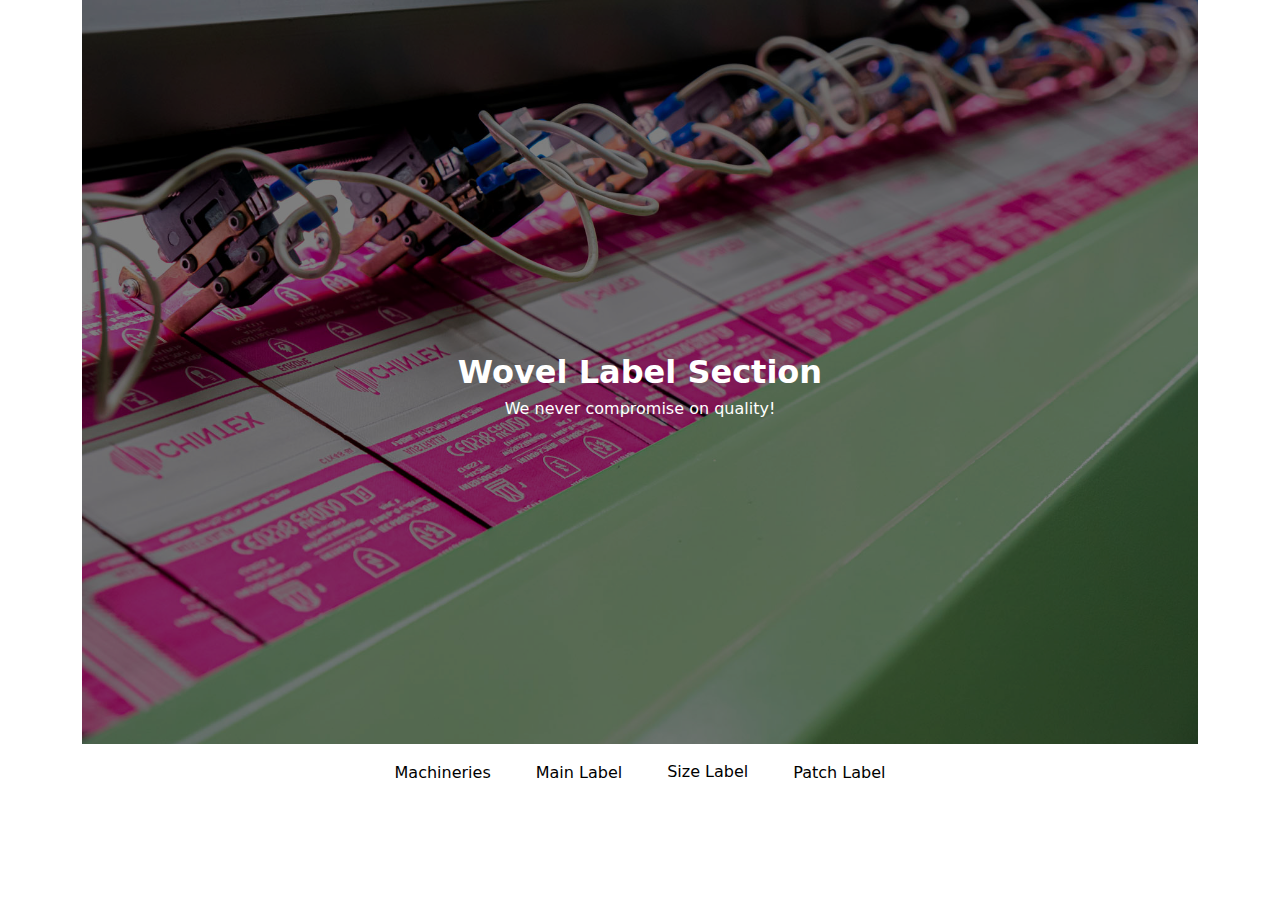
<file: index.html>
<!DOCTYPE html>
<html>

<head>
    <title>Wovel Label Section</title>
    <meta name="viewport" content="width=device-width, initial-scale=1.0">
    <link rel="stylesheet" href="wovel label section.css">
    <link rel="preconnect" href="https://fonts.googleapis.com">
    <link rel="preconnect" href="https://fonts.gstatic.com" crossorigin>
    <link href="https://fonts.googleapis.com/css2?family=Rajdhani:wght@700&display=swap" rel="stylesheet">
    <link rel="stylesheet" href="css/bootstrap.css">
    <script src="woven label section.js"></script>
</head>

<body>
    <div class="container">
        <div class="coverimage">
            <img src="cover.jpg" class="img-fluid" alt="...">
            <!-- <img src="cover.jpg" alt="" width="100%" height="500px"> -->
        </div>
        <div class="centered covername">
            Wovel Label Section
        </div>
        <div class="bottom_center">
            We never compromise on quality!
        </div>
    </div>
    <section>
        <div class="tab">
            <button class="tablinks" onclick="openCity(event,'Machine')">
                Machineries
            </button>
        </div>
        <div class="tab">
            <button class="tablinks" onclick="openCity(event,'Patch')">
                Main Label
            </button>
        </div>
        <div class="tab">
            <button class="tablinks" onclick="openCity(event,'Size')">
                Size Label
            </button>
        </div>
        <div class="tab">
            <button class="tablinks" onclick="openCity(event,'Main')">
                Patch Label
            </button>
        </div>
    </section>
    <!-- <div class="tab"> -->
        <!-- <a class="btn btn-primary tablinks" href="#" role="button" onclick="openCity(event,'London')">Link</a> -->
        <!-- <button class="btn btn-primary" type="submit">Button</button> -->
        <!-- <input class="btn btn-primary tablinks" type="button" value="Input">
        <input class="btn btn-primary tablinks" type="button" value="Submit">
        <input class="btn btn-primary tablinks" type="button" value="Reset"> -->
        <!-- <button class="tablinks" onclick="openCity(event,'London')">
            Machineries
        </button>
        <button class="tablinks" onclick="openCity(event,'London')">
            Patch Label
        </button>
        <button class="tablinks" onclick="openCity(event,'London')">
            Size Label
        </button>
        <button class="tablinks" onclick="openCity(event,'London')">
            Main Label
        </button>
    </div> -->
    <div id="Machine" class="tabcontent">
        <span class="machinename fadeIn">Woven Label Machine</span>
        <div id="carouselExampleControls" class="carousel slide" data-ride="carousel">
            <div class="carousel-inner">
                <div class="carousel-item active">
                    <img class="d-block w-100" src="cover.jpg" alt="First slide">
                </div>
                <div class="carousel-item">
                    <img class="d-block w-100" src="cover.jpg" alt="Second slide">
                </div>
                <div class="carousel-item">
                    <img class="d-block w-100" src="cover.jpg" alt="Third slide">
                </div>
            </div>
            <a class="carousel-control-prev" href="#carouselExampleControls" role="button" data-slide="prev">
                <span class="carousel-control-prev-icon" aria-hidden="true"></span>
                <span class="sr-only">Previous</span>
            </a>
            <a class="carousel-control-next" href="#carouselExampleControls" role="button" data-slide="next">
                <span class="carousel-control-next-icon" aria-hidden="true"></span>
                <span class="sr-only">Next</span>
            </a>
            <div>
                <span class="machinetitle">
                    Jacob Muller (Brand)
                </span>
            </div>
            <!-- <div>
                <span class="submachinetitle">Brand</span>
            </div> -->
        </div>
        <div class="container text-center">
            <div class="row">
              <div class="col">
                <h3>Switzerland</h3>
                <h5>Country Origin</h5>
              </div>
              <div class="col">
                <h3>MBJ6</h3>
                <h5>Model</h5>
              </div>
              <div class="col">
                <h3>4</h3>
                <h5>Machines</h5>
              </div>
              <div class="col-4">
                <h3>32MM ~ 240000 Pcs</h3>
                <h5>Per Day Production</h5>
              </div>
            </div>
          </div>
          <br>
          <span class="machinename fadeIn">Label Cutting Machine</span>
        <div id="carouselExampleControls" class="carousel slide" data-ride="carousel">
            <div class="carousel-inner">
                <div class="carousel-item active">
                    <img class="d-block w-100" src="cover.jpg" alt="First slide">
                </div>
                <div class="carousel-item">
                    <img class="d-block w-100" src="cover.jpg" alt="Second slide">
                </div>
                <div class="carousel-item">
                    <img class="d-block w-100" src="cover.jpg" alt="Third slide">
                </div>
            </div>
            <a class="carousel-control-prev" href="#carouselExampleControls" role="button" data-slide="prev">
                <span class="carousel-control-prev-icon" aria-hidden="true"></span>
                <span class="sr-only">Previous</span>
            </a>
            <a class="carousel-control-next" href="#carouselExampleControls" role="button" data-slide="next">
                <span class="carousel-control-next-icon" aria-hidden="true"></span>
                <span class="sr-only">Next</span>
            </a>
            <div>
                <span class="machinetitle">
                    32MM ~ 160000 Pcs
                </span>
            </div>
            <!-- <div>
                <span class="submachinetitle">Brand</span>
            </div> -->
        </div>
        <div class="container text-center">
            <div class="row">
              <div class="col-4">
                <h3>Auto Cut & Fold </h3>
                <h5>Machine Name</h5>
              </div>
              <div class="col">
                <h3>4</h3>
                <h5>Machines</h5>
              </div>
              <div class="col">
                <h3>Sunny SP 201</h3>
                <h5>Model</h5>
              </div>
              <div class="col">
                <h3>Taiwan</h3>
                <h5>Country Origin</h5>
              </div>
            </div>
          </div>
    </div>
    <div id="Patch" class="tabcontent">
        <div class="gallery">
            <a target="_blank" href="patch label/field.jpg">
              <img src="patch label/field.jpg" alt="Cinque Terre" width="600" height="400">
            </a>
            <div class="desc">Field & Forrest Outfitters</div>
          </div>
          
          <div class="gallery">
            <a target="_blank" href="patch label/pacific.jpg">
              <img src="patch label/pacific.jpg" alt="Forest" width="600" height="400">
            </a>
            <div class="desc">Pacific Republic Pull & Bear</div>
          </div>
          
          <div class="gallery">
            <a target="_blank" href="patch label/redoute.jpg">
              <img src="patch label/redoute.jpg" alt="Northern Lights" width="600" height="400">
            </a>
            <div class="desc">La Redoute Interieurs</div>
          </div>
          
          <div class="gallery">
            <a target="_blank" href="patch label/teddy.jpg">
              <img src="patch label/teddy.jpg" alt="Mountains" width="600" height="400">
            </a>
            <div class="desc">Teddy Smith</div>
          </div>
          <div class="gallery">
            <a target="_blank" href="patch label/tommy.jpg">
              <img src="patch label/tommy.jpg" alt="Mountains" width="600" height="400">
            </a>
            <div class="desc">Tommy Hilfiger</div>
          </div>
          <div class="gallery">
            <a target="_blank" href="patch label/turkey.jpg">
              <img src="patch label/turkey.jpg" alt="Mountains" width="600" height="400">
            </a>
            <div class="desc">Turkiye</div>
          </div>
          
    </div>
    <div id="Size" class="tabcontent">
        <div class="gallery">
            <a target="_blank" href="size label/banana republic.jpg">
              <img src="size label/banana republic.jpg" alt="Cinque Terre" width="600" height="400">
            </a>
            <div class="desc">Banana Republic</div>
          </div>
          
          <div class="gallery">
            <a target="_blank" href="size label/get away.jpg">
              <img src="size label/get away.jpg" alt="Forest" width="600" height="400">
            </a>
            <div class="desc">Get Away</div>
          </div>
          
          <div class="gallery">
            <a target="_blank" href="size label/mitre.jpg">
              <img src="size label/mitre.jpg" alt="Northern Lights" width="600" height="400">
            </a>
            <div class="desc">Mitre</div>
          </div>
    </div>
    <div id="Main" class="tabcontent">
        <div class="gallery">
            <a target="_blank" href="main label/beach bros.jpg">
              <img src="main label/beach bros.jpg" alt="Cinque Terre" width="600" height="400">
            </a>
            <div class="desc">Beach Bros</div>
          </div>
          
          <div class="gallery">
            <a target="_blank" href="main label/mountain.jpg">
              <img src="main label/mountain.jpg" alt="Forest" width="600" height="400">
            </a>
            <div class="desc">Get Away</div>
          </div>
          
          <div class="gallery">
            <a target="_blank" href="main label/cloth.jpg">
              <img src="main label/cloth.jpg" alt="Northern Lights" width="600" height="400">
            </a>
            <div class="desc">Mitre</div>
          </div>
          <div class="gallery">
            <a target="_blank" href="main label/outdoor.jpg">
              <img src="main label/outdoor.jpg" alt="Northern Lights" width="600" height="400">
            </a>
            <div class="desc">Mitre</div>
          </div>
    </div>
    <script src="https://code.jquery.com/jquery-3.2.1.slim.min.js"
        integrity="sha384-KJ3o2DKtIkvYIK3UENzmM7KCkRr/rE9/Qpg6aAZGJwFDMVNA/GpGFF93hXpG5KkN"
        crossorigin="anonymous"></script>
    <script src="https://cdn.jsdelivr.net/npm/popper.js@1.12.9/dist/umd/popper.min.js"
        integrity="sha384-ApNbgh9B+Y1QKtv3Rn7W3mgPxhU9K/ScQsAP7hUibX39j7fakFPskvXusvfa0b4Q"
        crossorigin="anonymous"></script>
    <script src="https://cdn.jsdelivr.net/npm/bootstrap@4.0.0/dist/js/bootstrap.min.js"
        integrity="sha384-JZR6Spejh4U02d8jOt6vLEHfe/JQGiRRSQQxSfFWpi1MquVdAyjUar5+76PVCmYl"
        crossorigin="anonymous"></script>
</body>

</html>
</file>
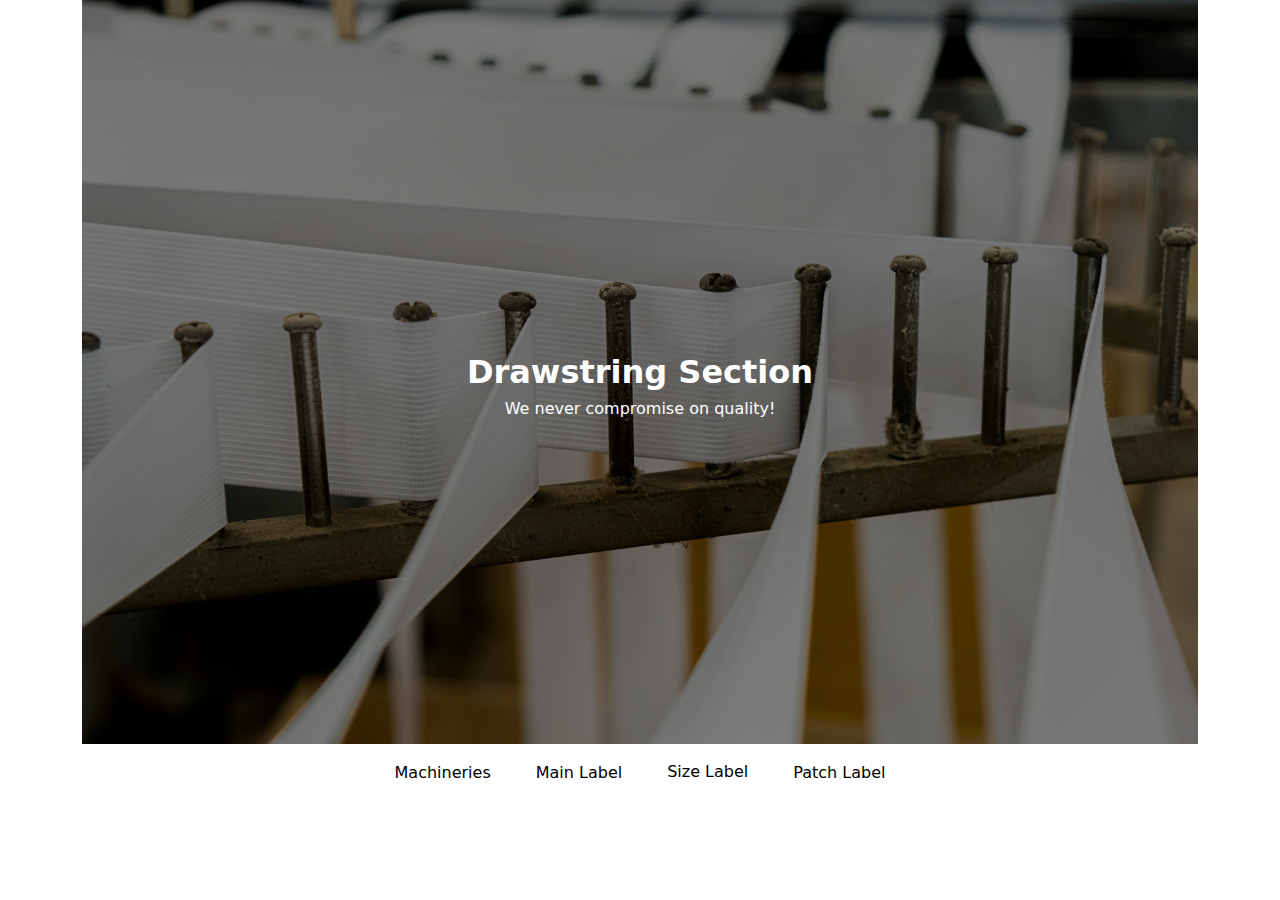
<file: drawing section.html>
<!DOCTYPE html>
<html>

<head>
    <title>Drawstring Section</title>
    <meta name="viewport" content="width=device-width, initial-scale=1.0">
    <link rel="stylesheet" href="wovel label section.css">
    <link rel="preconnect" href="https://fonts.googleapis.com">
    <link rel="preconnect" href="https://fonts.gstatic.com" crossorigin>
    <link href="https://fonts.googleapis.com/css2?family=Rajdhani:wght@700&display=swap" rel="stylesheet">
    <link rel="stylesheet" href="css/bootstrap.css">
    <script src="woven label section.js"></script>
</head>

<body>
    <div class="container">
        <div class="coverimage">
            <img src="cover1.jpg" class="img-fluid" alt="...">
            <!-- <img src="cover.jpg" alt="" width="100%" height="500px"> -->
        </div>
        <div class="centered covername">
            Drawstring Section
        </div>
        <div class="bottom_center">
            We never compromise on quality!
        </div>
    </div>
    <section>
        <div class="tab">
            <button class="tablinks" onclick="openCity(event,'Machine')">
                Machineries
            </button>
        </div>
        <div class="tab">
            <button class="tablinks" onclick="openCity(event,'Patch')">
                Main Label
            </button>
        </div>
        <div class="tab">
            <button class="tablinks" onclick="openCity(event,'Size')">
                Size Label
            </button>
        </div>
        <div class="tab">
            <button class="tablinks" onclick="openCity(event,'Main')">
                Patch Label
            </button>
        </div>
    </section>
    <!-- <div class="tab"> -->
        <!-- <a class="btn btn-primary tablinks" href="#" role="button" onclick="openCity(event,'London')">Link</a> -->
        <!-- <button class="btn btn-primary" type="submit">Button</button> -->
        <!-- <input class="btn btn-primary tablinks" type="button" value="Input">
        <input class="btn btn-primary tablinks" type="button" value="Submit">
        <input class="btn btn-primary tablinks" type="button" value="Reset"> -->
        <!-- <button class="tablinks" onclick="openCity(event,'London')">
            Machineries
        </button>
        <button class="tablinks" onclick="openCity(event,'London')">
            Patch Label
        </button>
        <button class="tablinks" onclick="openCity(event,'London')">
            Size Label
        </button>
        <button class="tablinks" onclick="openCity(event,'London')">
            Main Label
        </button>
    </div> -->
    <div id="Machine" class="tabcontent">
        <span class="machinename fadeIn">Round Drawstring</span>
        <div id="carouselExampleControls" class="carousel slide" data-ride="carousel">
            <div class="carousel-inner">
                <div class="carousel-item active">
                    <img class="d-block w-100" src="elastic/crochet1.jpg" alt="First slide">
                </div>
                <div class="carousel-item">
                    <img class="d-block w-100" src="elastic/crochet2.jpg" alt="Second slide">
                </div>
            </div>
            <a class="carousel-control-prev" href="#carouselExampleControls" role="button" data-slide="prev">
                <span class="carousel-control-prev-icon" aria-hidden="true"></span>
                <span class="sr-only">Previous</span>
            </a>
            <a class="carousel-control-next" href="#carouselExampleControls" role="button" data-slide="next">
                <span class="carousel-control-next-icon" aria-hidden="true"></span>
                <span class="sr-only">Next</span>
            </a>
            <div>
                <span class="machinetitle">
                    Branding Machine 16/4
                </span>
            </div>
            <!-- <div>
                <span class="submachinetitle">Brand</span>
            </div> -->
        </div>
        <div class="container text-center">
            <div class="row">
              <div class="col">
                <h3>China</h3>
                <h5>Country Origin</h5>
              </div>
              <div class="col">
                <h3>A90-16-4A</h3>
                <h5>Model</h5>
              </div>
              <div class="col">
                <h3>8</h3>
                <h5>Machines</h5>
              </div>
              <div class="col-4">
                <h3>5MM~65000 YDS</h3>
                <h5>Per Day Production</h5>
              </div>
            </div>
          </div>
          <br>
          <span class="machinename fadeIn">Elastic Drawcord</span>
        <div id="carouselExampleControls" class="carousel slide" data-ride="carousel">
            <div class="carousel-inner">
                <div class="carousel-item active">
                    <img class="d-block w-100" src="elastic/crochet1.jpg" alt="First slide">
                </div>
                <div class="carousel-item">
                    <img class="d-block w-100" src="elastic/crochet1.jpg" alt="Second slide">
                </div>
            </div>
            <a class="carousel-control-prev" href="#carouselExampleControls" role="button" data-slide="prev">
                <span class="carousel-control-prev-icon" aria-hidden="true"></span>
                <span class="sr-only">Previous</span>
            </a>
            <a class="carousel-control-next" href="#carouselExampleControls" role="button" data-slide="next">
                <span class="carousel-control-next-icon" aria-hidden="true"></span>
                <span class="sr-only">Next</span>
            </a>
            <div>
                <span class="machinetitle">
                    Branding Machine 16/4
                </span>
            </div>
            <!-- <div>
                <span class="submachinetitle">Brand</span>
            </div> -->
        </div>
        <div class="container text-center">
            <div class="row">
              <div class="col">
                <h3>China</h3>
                <h5>Country Origin</h5>
              </div>
              <div class="col">
                <h3>4</h3>
                <h5>Machines</h5>
              </div>
              <div class="col">
                <h3>A90-16-4A</h3>
                <h5>Model</h5>
              </div>
              <div class="col-4">
                <h3>5MM~20000 YDS</h3>
                <h5>Per Day Production</h5>
              </div>
            </div>
          </div>
          <br>
          <span class="machinename fadeIn">Flat Drawstring</span>
        <div id="carouselExampleControls" class="carousel slide" data-ride="carousel">
            <div class="carousel-inner">
                <div class="carousel-item active">
                    <img class="d-block w-100" src="elastic/crochet1.jpg" alt="First slide">
                </div>
                <div class="carousel-item">
                    <img class="d-block w-100" src="elastic/crochet2.jpg" alt="Second slide">
                </div>
            </div>
            <a class="carousel-control-prev" href="#carouselExampleControls" role="button" data-slide="prev">
                <span class="carousel-control-prev-icon" aria-hidden="true"></span>
                <span class="sr-only">Previous</span>
            </a>
            <a class="carousel-control-next" href="#carouselExampleControls" role="button" data-slide="next">
                <span class="carousel-control-next-icon" aria-hidden="true"></span>
                <span class="sr-only">Next</span>
            </a>
            <div>
                <span class="machinetitle">
                    Branding Machine 48/2
                </span>
            </div>
            <!-- <div>
                <span class="submachinetitle">Brand</span>
            </div> -->
        </div>
        <div class="container text-center">
            <div class="row">
              <div class="col">
                <h3>China</h3>
                <h5>Country Origin</h5>
              </div>
              <div class="col">
                <h3>A90-48-2</h3>
                <h5>Model</h5>
              </div>
              <div class="col">
                <h3>7</h3>
                <h5>Machines</h5>
              </div>
              <div class="col-4">
                <h3>5MM-20MM~42000YDS</h3>
                <h5>Per Day Production</h5>
              </div>
            </div>
          </div>
          <br>
          <span class="machinename fadeIn">Flat & Round Drawstring</span>
          <div id="carouselExampleControls" class="carousel slide" data-ride="carousel">
              <div class="carousel-inner">
                  <div class="carousel-item active">
                      <img class="d-block w-100" src="elastic/crochet1.jpg" alt="First slide">
                  </div>
                  <div class="carousel-item">
                      <img class="d-block w-100" src="elastic/crochet2.jpg" alt="Second slide">
                  </div>
              </div>
              <a class="carousel-control-prev" href="#carouselExampleControls" role="button" data-slide="prev">
                  <span class="carousel-control-prev-icon" aria-hidden="true"></span>
                  <span class="sr-only">Previous</span>
              </a>
              <a class="carousel-control-next" href="#carouselExampleControls" role="button" data-slide="next">
                  <span class="carousel-control-next-icon" aria-hidden="true"></span>
                  <span class="sr-only">Next</span>
              </a>
              <div>
                  <span class="machinetitle">
                      Branding Machine 32/2
                  </span>
              </div>
              <!-- <div>
                  <span class="submachinetitle">Brand</span>
              </div> -->
          </div>
          <div class="container text-center">
              <div class="row">
                <div class="col">
                  <h3>China</h3>
                  <h5>Country Origin</h5>
                </div>
                <div class="col">
                  <h3>A90-32-2</h3>
                  <h5>Model</h5>
                </div>
                <div class="col">
                  <h3>5</h3>
                  <h5>Machines</h5>
                </div>
                <div class="col-4">
                  <h3>3MM-15MM~30000YDS</h3>
                  <h5>Per Day Production</h5>
                </div>
              </div>
            </div>
            <br>
            <span class="machinename fadeIn">Three Twisted Drawstring</span>
            <div id="carouselExampleControls" class="carousel slide" data-ride="carousel">
                <div class="carousel-inner">
                    <div class="carousel-item active">
                        <img class="d-block w-100" src="elastic/crochet1.jpg" alt="First slide">
                    </div>
                    <div class="carousel-item">
                        <img class="d-block w-100" src="elastic/crochet2.jpg" alt="Second slide">
                    </div>
                </div>
                <a class="carousel-control-prev" href="#carouselExampleControls" role="button" data-slide="prev">
                    <span class="carousel-control-prev-icon" aria-hidden="true"></span>
                    <span class="sr-only">Previous</span>
                </a>
                <a class="carousel-control-next" href="#carouselExampleControls" role="button" data-slide="next">
                    <span class="carousel-control-next-icon" aria-hidden="true"></span>
                    <span class="sr-only">Next</span>
                </a>
                <div>
                    <span class="machinetitle">
                        Three Twisted Branding Machine
                    </span>
                </div>
                <!-- <div>
                    <span class="submachinetitle">Brand</span>
                </div> -->
            </div>
            <div class="container text-center">
                <div class="row">
                  <div class="col">
                    <h3>China</h3>
                    <h5>Country Origin</h5>
                  </div>
                  <div class="col">
                    <h3>A90-48-2</h3>
                    <h5>Model</h5>
                  </div>
                  <div class="col">
                    <h3>7</h3>
                    <h5>Machines</h5>
                  </div>
                  <div class="col-4">
                    <h3>5MM-20MM~42000YDS</h3>
                    <h5>Per Day Production</h5>
                  </div>
                </div>
              </div>
              <br>
              <span class="machinename fadeIn">Shoulder Tape & Elastic</span>
              <div id="carouselExampleControls" class="carousel slide" data-ride="carousel">
                  <div class="carousel-inner">
                      <div class="carousel-item active">
                          <img class="d-block w-100" src="elastic/crochet1.jpg" alt="First slide">
                      </div>
                      <div class="carousel-item">
                          <img class="d-block w-100" src="elastic/crochet2.jpg" alt="Second slide">
                      </div>
                  </div>
                  <a class="carousel-control-prev" href="#carouselExampleControls" role="button" data-slide="prev">
                      <span class="carousel-control-prev-icon" aria-hidden="true"></span>
                      <span class="sr-only">Previous</span>
                  </a>
                  <a class="carousel-control-next" href="#carouselExampleControls" role="button" data-slide="next">
                      <span class="carousel-control-next-icon" aria-hidden="true"></span>
                      <span class="sr-only">Next</span>
                  </a>
                  <div>
                      <span class="machinetitle">
                          Branding Machine 17/4
                      </span>
                  </div>
                  <!-- <div>
                      <span class="submachinetitle">Brand</span>
                  </div> -->
              </div>
              <div class="container text-center">
                  <div class="row">
                    <div class="col">
                      <h3>China</h3>
                      <h5>Country Origin</h5>
                    </div>
                    <div class="col">
                      <h3>A90-17-4</h3>
                      <h5>Model</h5>
                    </div>
                    <div class="col">
                      <h3>1</h3>
                      <h5>Machines</h5>
                    </div>
                    <div class="col-4">
                      <h3>3MM-20MM~15000YDS</h3>
                      <h5>Per Day Production</h5>
                    </div>
                  </div>
                </div>
                <br>
                <span class="machinename fadeIn">Plastic Tips</span>
                <div id="carouselExampleControls" class="carousel slide" data-ride="carousel">
                    <div class="carousel-inner">
                        <div class="carousel-item active">
                            <img class="d-block w-100" src="elastic/crochet1.jpg" alt="First slide">
                        </div>
                        <div class="carousel-item">
                            <img class="d-block w-100" src="elastic/crochet2.jpg" alt="Second slide">
                        </div>
                    </div>
                    <a class="carousel-control-prev" href="#carouselExampleControls" role="button" data-slide="prev">
                        <span class="carousel-control-prev-icon" aria-hidden="true"></span>
                        <span class="sr-only">Previous</span>
                    </a>
                    <a class="carousel-control-next" href="#carouselExampleControls" role="button" data-slide="next">
                        <span class="carousel-control-next-icon" aria-hidden="true"></span>
                        <span class="sr-only">Next</span>
                    </a>
                    <div>
                        <span class="machinetitle">
                            Plastic Tips
                        </span>
                    </div>
                    <!-- <div>
                        <span class="submachinetitle">Brand</span>
                    </div> -->
                </div>
                <div class="container text-center">
                    <div class="row">
                      <div class="col">
                        <h3>Taiwan</h3>
                        <h5>Country Origin</h5>
                      </div>
                      <div class="col">
                        <h3>Auto Tip</h3>
                        <h5>Model</h5>
                      </div>
                      <div class="col">
                        <h3>1</h3>
                        <h5>Machines</h5>
                      </div>
                      <div class="col-4">
                        <h3>1/2"-3/4"-30000Pcs</h3>
                        <h5>Per Day Production</h5>
                      </div>
                    </div>
                  </div>
                  <br>
                  <span class="machinename fadeIn">Plastic Tips</span>
                  <div id="carouselExampleControls" class="carousel slide" data-ride="carousel">
                      <div class="carousel-inner">
                          <div class="carousel-item active">
                              <img class="d-block w-100" src="elastic/crochet1.jpg" alt="First slide">
                          </div>
                          <div class="carousel-item">
                              <img class="d-block w-100" src="elastic/crochet2.jpg" alt="Second slide">
                          </div>
                      </div>
                      <a class="carousel-control-prev" href="#carouselExampleControls" role="button" data-slide="prev">
                          <span class="carousel-control-prev-icon" aria-hidden="true"></span>
                          <span class="sr-only">Previous</span>
                      </a>
                      <a class="carousel-control-next" href="#carouselExampleControls" role="button" data-slide="next">
                          <span class="carousel-control-next-icon" aria-hidden="true"></span>
                          <span class="sr-only">Next</span>
                      </a>
                      <div>
                          <span class="machinetitle">
                              Plastic Tips
                          </span>
                      </div>
                      <!-- <div>
                          <span class="submachinetitle">Brand</span>
                      </div> -->
                  </div>
                  <div class="container text-center">
                      <div class="row">
                        <div class="col">
                          <h3>Taiwan</h3>
                          <h5>Country Origin</h5>
                        </div>
                        <div class="col">
                          <h3>Semi Auto Tip</h3>
                          <h5>Model</h5>
                        </div>
                        <div class="col">
                          <h3>1</h3>
                          <h5>Machines</h5>
                        </div>
                        <div class="col-4">
                          <h3>1/2"-3/4"-20000Pcs</h3>
                          <h5>Per Day Production</h5>
                        </div>
                      </div>
                    </div>
                    <br>
                    <span class="machinename fadeIn">Metal Tips</span>
                    <div id="carouselExampleControls" class="carousel slide" data-ride="carousel">
                        <div class="carousel-inner">
                            <div class="carousel-item active">
                                <img class="d-block w-100" src="elastic/crochet1.jpg" alt="First slide">
                            </div>
                            <div class="carousel-item">
                                <img class="d-block w-100" src="elastic/crochet2.jpg" alt="Second slide">
                            </div>
                        </div>
                        <a class="carousel-control-prev" href="#carouselExampleControls" role="button" data-slide="prev">
                            <span class="carousel-control-prev-icon" aria-hidden="true"></span>
                            <span class="sr-only">Previous</span>
                        </a>
                        <a class="carousel-control-next" href="#carouselExampleControls" role="button" data-slide="next">
                            <span class="carousel-control-next-icon" aria-hidden="true"></span>
                            <span class="sr-only">Next</span>
                        </a>
                        <div>
                            <span class="machinetitle">
                                Auto Metal Tips Machine
                            </span>
                        </div>
                        <!-- <div>
                            <span class="submachinetitle">Brand</span>
                        </div> -->
                    </div>
                    <div class="container text-center">
                        <div class="row">
                          <div class="col">
                            <h3>China</h3>
                            <h5>Country Origin</h5>
                          </div>
                          <div class="col">
                            <h3>N/A</h3>
                            <h5>Model</h5>
                          </div>
                          <div class="col">
                            <h3>2</h3>
                            <h5>Machines</h5>
                          </div>
                          <div class="col-4">
                            <h3>1/2"-1"-15000Pcs</h3>
                            <h5>Per Day Production</h5>
                          </div>
                        </div>
                      </div>
                      <br>
                      <span class="machinename fadeIn">Yarn Tips</span>
                      <div id="carouselExampleControls" class="carousel slide" data-ride="carousel">
                          <div class="carousel-inner">
                              <div class="carousel-item active">
                                  <img class="d-block w-100" src="elastic/crochet1.jpg" alt="First slide">
                              </div>
                              <div class="carousel-item">
                                  <img class="d-block w-100" src="elastic/crochet2.jpg" alt="Second slide">
                              </div>
                          </div>
                          <a class="carousel-control-prev" href="#carouselExampleControls" role="button" data-slide="prev">
                              <span class="carousel-control-prev-icon" aria-hidden="true"></span>
                              <span class="sr-only">Previous</span>
                          </a>
                          <a class="carousel-control-next" href="#carouselExampleControls" role="button" data-slide="next">
                              <span class="carousel-control-next-icon" aria-hidden="true"></span>
                              <span class="sr-only">Next</span>
                          </a>
                          <div>
                              <span class="machinetitle">
                                  Yarn Tips Machine
                              </span>
                          </div>
                          <!-- <div>
                              <span class="submachinetitle">Brand</span>
                          </div> -->
                      </div>
                      <div class="container text-center">
                          <div class="row">
                            <div class="col">
                              <h3>China</h3>
                              <h5>Country Origin</h5>
                            </div>
                            <div class="col">
                              <h3>N/A</h3>
                              <h5>Model</h5>
                            </div>
                            <div class="col">
                              <h3>1</h3>
                              <h5>Machines</h5>
                            </div>
                            <div class="col-4">
                              <h3>3MM-40MM~4000Pcs</h3>
                              <h5>Per Day Production</h5>
                            </div>
                          </div>
                        </div>
                        <br>
    </div>
    <div id="Patch" class="tabcontent">
        <div class="gallery">
            <a target="_blank" href="patch label/field.jpg">
              <img src="patch label/field.jpg" alt="Cinque Terre" width="600" height="400">
            </a>
            <div class="desc">Field & Forrest Outfitters</div>
          </div>
          
          <div class="gallery">
            <a target="_blank" href="patch label/pacific.jpg">
              <img src="patch label/pacific.jpg" alt="Forest" width="600" height="400">
            </a>
            <div class="desc">Pacific Republic Pull & Bear</div>
          </div>
          
          <div class="gallery">
            <a target="_blank" href="patch label/redoute.jpg">
              <img src="patch label/redoute.jpg" alt="Northern Lights" width="600" height="400">
            </a>
            <div class="desc">La Redoute Interieurs</div>
          </div>
          
          <div class="gallery">
            <a target="_blank" href="patch label/teddy.jpg">
              <img src="patch label/teddy.jpg" alt="Mountains" width="600" height="400">
            </a>
            <div class="desc">Teddy Smith</div>
          </div>
          <div class="gallery">
            <a target="_blank" href="patch label/tommy.jpg">
              <img src="patch label/tommy.jpg" alt="Mountains" width="600" height="400">
            </a>
            <div class="desc">Tommy Hilfiger</div>
          </div>
          <div class="gallery">
            <a target="_blank" href="patch label/turkey.jpg">
              <img src="patch label/turkey.jpg" alt="Mountains" width="600" height="400">
            </a>
            <div class="desc">Turkiye</div>
          </div>
          
    </div>
    <div id="Size" class="tabcontent">
        <div class="gallery">
            <a target="_blank" href="size label/banana republic.jpg">
              <img src="size label/banana republic.jpg" alt="Cinque Terre" width="600" height="400">
            </a>
            <div class="desc">Banana Republic</div>
          </div>
          
          <div class="gallery">
            <a target="_blank" href="size label/get away.jpg">
              <img src="size label/get away.jpg" alt="Forest" width="600" height="400">
            </a>
            <div class="desc">Get Away</div>
          </div>
          
          <div class="gallery">
            <a target="_blank" href="size label/mitre.jpg">
              <img src="size label/mitre.jpg" alt="Northern Lights" width="600" height="400">
            </a>
            <div class="desc">Mitre</div>
          </div>
    </div>
    <div id="Main" class="tabcontent">
        <div class="gallery">
            <a target="_blank" href="main label/beach bros.jpg">
              <img src="main label/beach bros.jpg" alt="Cinque Terre" width="600" height="400">
            </a>
            <div class="desc">Beach Bros</div>
          </div>
          
          <div class="gallery">
            <a target="_blank" href="main label/mountain.jpg">
              <img src="main label/mountain.jpg" alt="Forest" width="600" height="400">
            </a>
            <div class="desc">Get Away</div>
          </div>
          
          <div class="gallery">
            <a target="_blank" href="main label/cloth.jpg">
              <img src="main label/cloth.jpg" alt="Northern Lights" width="600" height="400">
            </a>
            <div class="desc">Mitre</div>
          </div>
          <div class="gallery">
            <a target="_blank" href="main label/outdoor.jpg">
              <img src="main label/outdoor.jpg" alt="Northern Lights" width="600" height="400">
            </a>
            <div class="desc">Mitre</div>
          </div>
    </div>
    <script src="https://code.jquery.com/jquery-3.2.1.slim.min.js"
        integrity="sha384-KJ3o2DKtIkvYIK3UENzmM7KCkRr/rE9/Qpg6aAZGJwFDMVNA/GpGFF93hXpG5KkN"
        crossorigin="anonymous"></script>
    <script src="https://cdn.jsdelivr.net/npm/popper.js@1.12.9/dist/umd/popper.min.js"
        integrity="sha384-ApNbgh9B+Y1QKtv3Rn7W3mgPxhU9K/ScQsAP7hUibX39j7fakFPskvXusvfa0b4Q"
        crossorigin="anonymous"></script>
    <script src="https://cdn.jsdelivr.net/npm/bootstrap@4.0.0/dist/js/bootstrap.min.js"
        integrity="sha384-JZR6Spejh4U02d8jOt6vLEHfe/JQGiRRSQQxSfFWpi1MquVdAyjUar5+76PVCmYl"
        crossorigin="anonymous"></script>
</body>

</html>
</file>
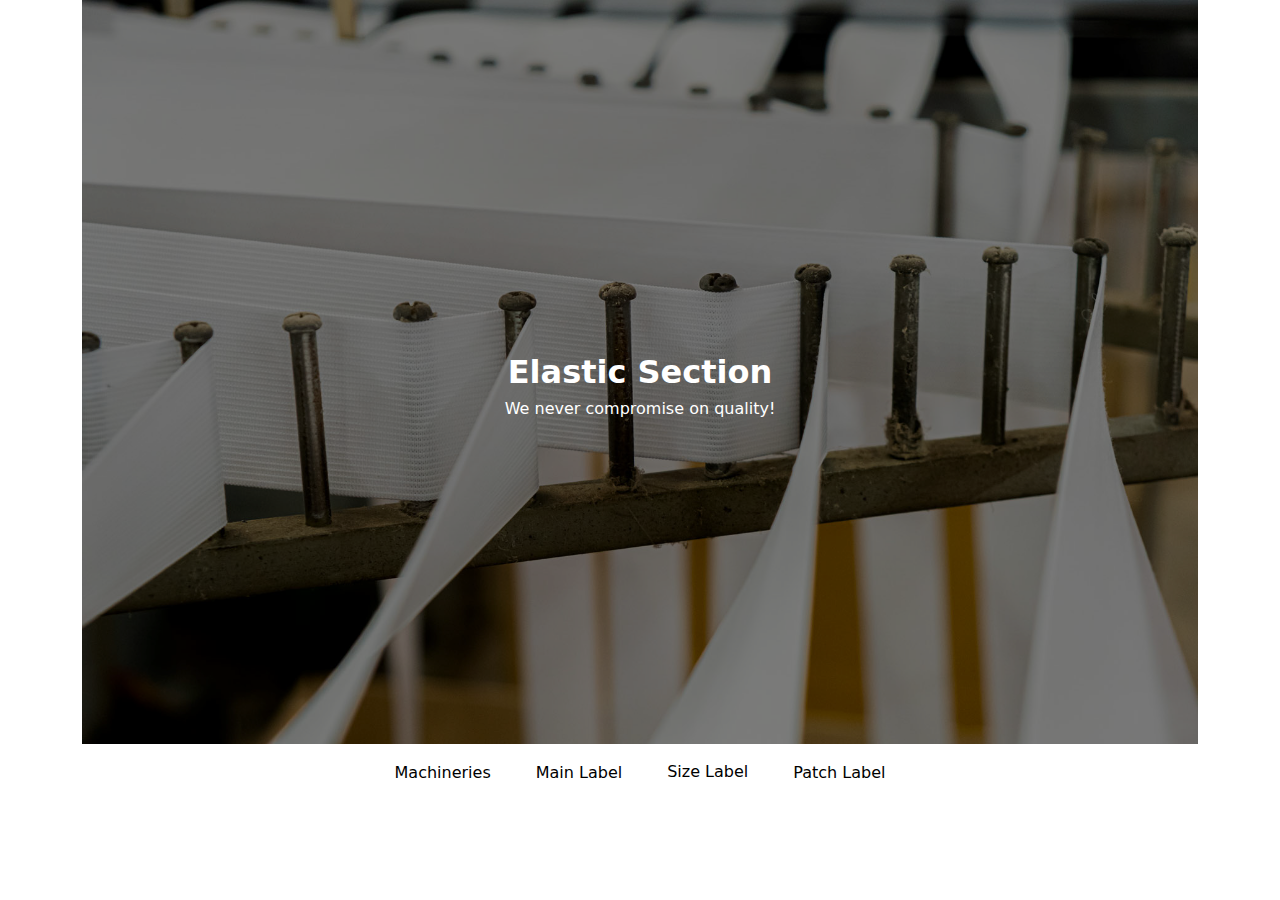
<file: elastic section.html>
<!DOCTYPE html>
<html>

<head>
    <title>Elastic Section</title>
    <meta name="viewport" content="width=device-width, initial-scale=1.0">
    <link rel="stylesheet" href="wovel label section.css">
    <link rel="preconnect" href="https://fonts.googleapis.com">
    <link rel="preconnect" href="https://fonts.gstatic.com" crossorigin>
    <link href="https://fonts.googleapis.com/css2?family=Rajdhani:wght@700&display=swap" rel="stylesheet">
    <link rel="stylesheet" href="css/bootstrap.css">
    <script src="woven label section.js"></script>
</head>

<body>
    <div class="container">
        <div class="coverimage">
            <img src="cover1.jpg" class="img-fluid" alt="...">
            <!-- <img src="cover.jpg" alt="" width="100%" height="500px"> -->
        </div>
        <div class="centered covername">
            Elastic Section
        </div>
        <div class="bottom_center">
            We never compromise on quality!
        </div>
    </div>
    <section>
        <div class="tab">
            <button class="tablinks" onclick="openCity(event,'Machine')">
                Machineries
            </button>
        </div>
        <div class="tab">
            <button class="tablinks" onclick="openCity(event,'Patch')">
                Main Label
            </button>
        </div>
        <div class="tab">
            <button class="tablinks" onclick="openCity(event,'Size')">
                Size Label
            </button>
        </div>
        <div class="tab">
            <button class="tablinks" onclick="openCity(event,'Main')">
                Patch Label
            </button>
        </div>
    </section>
    <!-- <div class="tab"> -->
        <!-- <a class="btn btn-primary tablinks" href="#" role="button" onclick="openCity(event,'London')">Link</a> -->
        <!-- <button class="btn btn-primary" type="submit">Button</button> -->
        <!-- <input class="btn btn-primary tablinks" type="button" value="Input">
        <input class="btn btn-primary tablinks" type="button" value="Submit">
        <input class="btn btn-primary tablinks" type="button" value="Reset"> -->
        <!-- <button class="tablinks" onclick="openCity(event,'London')">
            Machineries
        </button>
        <button class="tablinks" onclick="openCity(event,'London')">
            Patch Label
        </button>
        <button class="tablinks" onclick="openCity(event,'London')">
            Size Label
        </button>
        <button class="tablinks" onclick="openCity(event,'London')">
            Main Label
        </button>
    </div> -->
    <div id="Machine" class="tabcontent">
        <span class="machinename fadeIn">Elastic Machine</span>
        <div id="carouselExampleControls" class="carousel slide" data-ride="carousel">
            <div class="carousel-inner">
                <div class="carousel-item active">
                    <img class="d-block w-100" src="elastic/crochet1.jpg" alt="First slide">
                </div>
                <div class="carousel-item">
                    <img class="d-block w-100" src="elastic/crochet2.jpg" alt="Second slide">
                </div>
            </div>
            <a class="carousel-control-prev" href="#carouselExampleControls" role="button" data-slide="prev">
                <span class="carousel-control-prev-icon" aria-hidden="true"></span>
                <span class="sr-only">Previous</span>
            </a>
            <a class="carousel-control-next" href="#carouselExampleControls" role="button" data-slide="next">
                <span class="carousel-control-next-icon" aria-hidden="true"></span>
                <span class="sr-only">Next</span>
            </a>
            <div>
                <span class="machinetitle">
                    Crochet
                </span>
            </div>
            <!-- <div>
                <span class="submachinetitle">Brand</span>
            </div> -->
        </div>
        <div class="container text-center">
            <div class="row">
              <div class="col">
                <h3>Taiwan</h3>
                <h5>Country Origin</h5>
              </div>
              <div class="col">
                <h3>TCH/LB-5000</h3>
                <h5>Model</h5>
              </div>
              <div class="col">
                <h3>8</h3>
                <h5>Machines</h5>
              </div>
              <div class="col-4">
                <h3>1"=128,160=yds</h3>
                <h5>Per Day Production</h5>
              </div>
            </div>
          </div>
          <br>
          <span class="machinename fadeIn">Elastic Machine</span>
        <div id="carouselExampleControls" class="carousel slide" data-ride="carousel">
            <div class="carousel-inner">
                <div class="carousel-item active">
                    <img class="d-block w-100" src="elastic/crochet1.jpg" alt="First slide">
                </div>
                <div class="carousel-item">
                    <img class="d-block w-100" src="elastic/crochet1.jpg" alt="Second slide">
                </div>
            </div>
            <a class="carousel-control-prev" href="#carouselExampleControls" role="button" data-slide="prev">
                <span class="carousel-control-prev-icon" aria-hidden="true"></span>
                <span class="sr-only">Previous</span>
            </a>
            <a class="carousel-control-next" href="#carouselExampleControls" role="button" data-slide="next">
                <span class="carousel-control-next-icon" aria-hidden="true"></span>
                <span class="sr-only">Next</span>
            </a>
            <div>
                <span class="machinetitle">
                    Crochet
                </span>
            </div>
            <!-- <div>
                <span class="submachinetitle">Brand</span>
            </div> -->
        </div>
        <div class="container text-center">
            <div class="row">
              <div class="col">
                <h3>Taiwan</h3>
                <h5>Country Origin</h5>
              </div>
              <div class="col">
                <h3>8</h3>
                <h5>Machines</h5>
              </div>
              <div class="col">
                <h3>TCH/LB-5000</h3>
                <h5>Model</h5>
              </div>
              <div class="col-4">
                <h3>1"=128,160=yds</h3>
                <h5>Per Day Production</h5>
              </div>
            </div>
          </div>
    </div>
    <div id="Patch" class="tabcontent">
        <div class="gallery">
            <a target="_blank" href="patch label/field.jpg">
              <img src="patch label/field.jpg" alt="Cinque Terre" width="600" height="400">
            </a>
            <div class="desc">Field & Forrest Outfitters</div>
          </div>
          
          <div class="gallery">
            <a target="_blank" href="patch label/pacific.jpg">
              <img src="patch label/pacific.jpg" alt="Forest" width="600" height="400">
            </a>
            <div class="desc">Pacific Republic Pull & Bear</div>
          </div>
          
          <div class="gallery">
            <a target="_blank" href="patch label/redoute.jpg">
              <img src="patch label/redoute.jpg" alt="Northern Lights" width="600" height="400">
            </a>
            <div class="desc">La Redoute Interieurs</div>
          </div>
          
          <div class="gallery">
            <a target="_blank" href="patch label/teddy.jpg">
              <img src="patch label/teddy.jpg" alt="Mountains" width="600" height="400">
            </a>
            <div class="desc">Teddy Smith</div>
          </div>
          <div class="gallery">
            <a target="_blank" href="patch label/tommy.jpg">
              <img src="patch label/tommy.jpg" alt="Mountains" width="600" height="400">
            </a>
            <div class="desc">Tommy Hilfiger</div>
          </div>
          <div class="gallery">
            <a target="_blank" href="patch label/turkey.jpg">
              <img src="patch label/turkey.jpg" alt="Mountains" width="600" height="400">
            </a>
            <div class="desc">Turkiye</div>
          </div>
          
    </div>
    <div id="Size" class="tabcontent">
        <div class="gallery">
            <a target="_blank" href="size label/banana republic.jpg">
              <img src="size label/banana republic.jpg" alt="Cinque Terre" width="600" height="400">
            </a>
            <div class="desc">Banana Republic</div>
          </div>
          
          <div class="gallery">
            <a target="_blank" href="size label/get away.jpg">
              <img src="size label/get away.jpg" alt="Forest" width="600" height="400">
            </a>
            <div class="desc">Get Away</div>
          </div>
          
          <div class="gallery">
            <a target="_blank" href="size label/mitre.jpg">
              <img src="size label/mitre.jpg" alt="Northern Lights" width="600" height="400">
            </a>
            <div class="desc">Mitre</div>
          </div>
    </div>
    <div id="Main" class="tabcontent">
        <div class="gallery">
            <a target="_blank" href="main label/beach bros.jpg">
              <img src="main label/beach bros.jpg" alt="Cinque Terre" width="600" height="400">
            </a>
            <div class="desc">Beach Bros</div>
          </div>
          
          <div class="gallery">
            <a target="_blank" href="main label/mountain.jpg">
              <img src="main label/mountain.jpg" alt="Forest" width="600" height="400">
            </a>
            <div class="desc">Get Away</div>
          </div>
          
          <div class="gallery">
            <a target="_blank" href="main label/cloth.jpg">
              <img src="main label/cloth.jpg" alt="Northern Lights" width="600" height="400">
            </a>
            <div class="desc">Mitre</div>
          </div>
          <div class="gallery">
            <a target="_blank" href="main label/outdoor.jpg">
              <img src="main label/outdoor.jpg" alt="Northern Lights" width="600" height="400">
            </a>
            <div class="desc">Mitre</div>
          </div>
    </div>
    <script src="https://code.jquery.com/jquery-3.2.1.slim.min.js"
        integrity="sha384-KJ3o2DKtIkvYIK3UENzmM7KCkRr/rE9/Qpg6aAZGJwFDMVNA/GpGFF93hXpG5KkN"
        crossorigin="anonymous"></script>
    <script src="https://cdn.jsdelivr.net/npm/popper.js@1.12.9/dist/umd/popper.min.js"
        integrity="sha384-ApNbgh9B+Y1QKtv3Rn7W3mgPxhU9K/ScQsAP7hUibX39j7fakFPskvXusvfa0b4Q"
        crossorigin="anonymous"></script>
    <script src="https://cdn.jsdelivr.net/npm/bootstrap@4.0.0/dist/js/bootstrap.min.js"
        integrity="sha384-JZR6Spejh4U02d8jOt6vLEHfe/JQGiRRSQQxSfFWpi1MquVdAyjUar5+76PVCmYl"
        crossorigin="anonymous"></script>
</body>

</html>
</file>
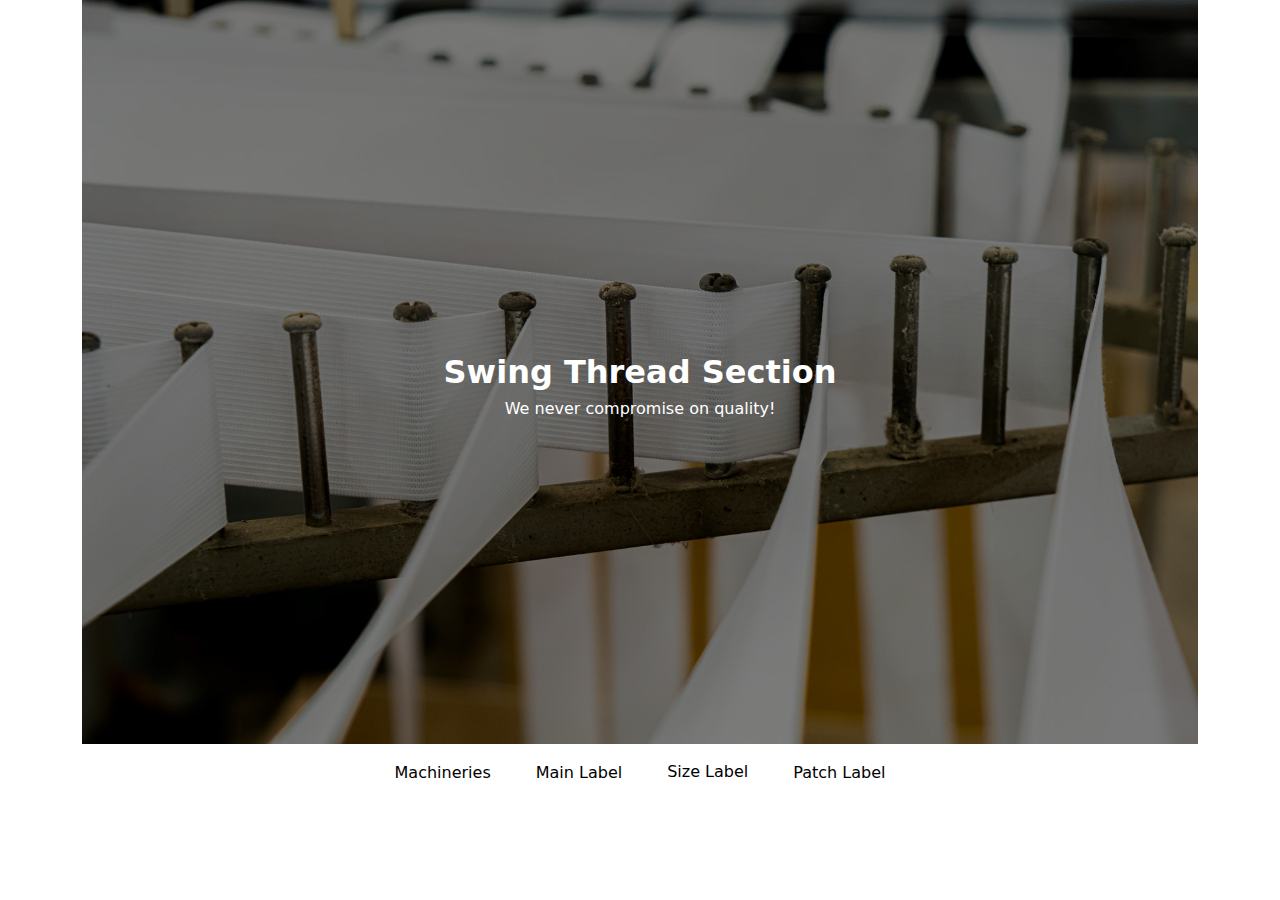
<file: swing thread.html>
<!DOCTYPE html>
<html>

<head>
    <title>Swing Thread Section</title>
    <meta name="viewport" content="width=device-width, initial-scale=1.0">
    <link rel="stylesheet" href="wovel label section.css">
    <link rel="preconnect" href="https://fonts.googleapis.com">
    <link rel="preconnect" href="https://fonts.gstatic.com" crossorigin>
    <link href="https://fonts.googleapis.com/css2?family=Rajdhani:wght@700&display=swap" rel="stylesheet">
    <link rel="stylesheet" href="css/bootstrap.css">
    <script src="woven label section.js"></script>
</head>

<body>
    <div class="container">
        <div class="coverimage">
            <img src="cover1.jpg" class="img-fluid" alt="...">
            <!-- <img src="cover.jpg" alt="" width="100%" height="500px"> -->
        </div>
        <div class="centered covername">
            Swing Thread Section
        </div>
        <div class="bottom_center">
            We never compromise on quality!
        </div>
    </div>
    <section>
        <div class="tab">
            <button class="tablinks" onclick="openCity(event,'Machine')">
                Machineries
            </button>
        </div>
        <div class="tab">
            <button class="tablinks" onclick="openCity(event,'Patch')">
                Main Label
            </button>
        </div>
        <div class="tab">
            <button class="tablinks" onclick="openCity(event,'Size')">
                Size Label
            </button>
        </div>
        <div class="tab">
            <button class="tablinks" onclick="openCity(event,'Main')">
                Patch Label
            </button>
        </div>
    </section>
    <!-- <div class="tab"> -->
        <!-- <a class="btn btn-primary tablinks" href="#" role="button" onclick="openCity(event,'London')">Link</a> -->
        <!-- <button class="btn btn-primary" type="submit">Button</button> -->
        <!-- <input class="btn btn-primary tablinks" type="button" value="Input">
        <input class="btn btn-primary tablinks" type="button" value="Submit">
        <input class="btn btn-primary tablinks" type="button" value="Reset"> -->
        <!-- <button class="tablinks" onclick="openCity(event,'London')">
            Machineries
        </button>
        <button class="tablinks" onclick="openCity(event,'London')">
            Patch Label
        </button>
        <button class="tablinks" onclick="openCity(event,'London')">
            Size Label
        </button>
        <button class="tablinks" onclick="openCity(event,'London')">
            Main Label
        </button>
    </div> -->
    <div id="Machine" class="tabcontent">
        <span class="machinename fadeIn">Elastic</span>
        <div id="carouselExampleControls" class="carousel slide" data-ride="carousel">
            <div class="carousel-inner">
                <div class="carousel-item active">
                    <img class="d-block w-100" src="elastic/crochet1.jpg" alt="First slide">
                </div>
                <div class="carousel-item">
                    <img class="d-block w-100" src="elastic/crochet2.jpg" alt="Second slide">
                </div>
            </div>
            <a class="carousel-control-prev" href="#carouselExampleControls" role="button" data-slide="prev">
                <span class="carousel-control-prev-icon" aria-hidden="true"></span>
                <span class="sr-only">Previous</span>
            </a>
            <a class="carousel-control-next" href="#carouselExampleControls" role="button" data-slide="next">
                <span class="carousel-control-next-icon" aria-hidden="true"></span>
                <span class="sr-only">Next</span>
            </a>
            <div>
                <span class="machinetitle">
                    Winding Machine
                </span>
            </div>
            <!-- <div>
                <span class="submachinetitle">Brand</span>
            </div> -->
        </div>
        <div class="container text-center">
            <div class="row">
              <div class="col">
                <h3>China</h3>
                <h5>Country Origin</h5>
              </div>
              <div class="col">
                <h3>TF A</h3>
                <h5>Model</h5>
              </div>
              <div class="col">
                <h3>28</h3>
                <h5>Machines</h5>
              </div>
              <div class="col-4">
                <h3>15000 Cones</h3>
                <h5>Per Day Production</h5>
              </div>
            </div>
          </div>
          <br>
    </div>
    <div id="Patch" class="tabcontent">
        <div class="gallery">
            <a target="_blank" href="patch label/field.jpg">
              <img src="patch label/field.jpg" alt="Cinque Terre" width="600" height="400">
            </a>
            <div class="desc">Field & Forrest Outfitters</div>
          </div>
          
          <div class="gallery">
            <a target="_blank" href="patch label/pacific.jpg">
              <img src="patch label/pacific.jpg" alt="Forest" width="600" height="400">
            </a>
            <div class="desc">Pacific Republic Pull & Bear</div>
          </div>
          
          <div class="gallery">
            <a target="_blank" href="patch label/redoute.jpg">
              <img src="patch label/redoute.jpg" alt="Northern Lights" width="600" height="400">
            </a>
            <div class="desc">La Redoute Interieurs</div>
          </div>
          
          <div class="gallery">
            <a target="_blank" href="patch label/teddy.jpg">
              <img src="patch label/teddy.jpg" alt="Mountains" width="600" height="400">
            </a>
            <div class="desc">Teddy Smith</div>
          </div>
          <div class="gallery">
            <a target="_blank" href="patch label/tommy.jpg">
              <img src="patch label/tommy.jpg" alt="Mountains" width="600" height="400">
            </a>
            <div class="desc">Tommy Hilfiger</div>
          </div>
          <div class="gallery">
            <a target="_blank" href="patch label/turkey.jpg">
              <img src="patch label/turkey.jpg" alt="Mountains" width="600" height="400">
            </a>
            <div class="desc">Turkiye</div>
          </div>
          
    </div>
    <div id="Size" class="tabcontent">
        <div class="gallery">
            <a target="_blank" href="size label/banana republic.jpg">
              <img src="size label/banana republic.jpg" alt="Cinque Terre" width="600" height="400">
            </a>
            <div class="desc">Banana Republic</div>
          </div>
          
          <div class="gallery">
            <a target="_blank" href="size label/get away.jpg">
              <img src="size label/get away.jpg" alt="Forest" width="600" height="400">
            </a>
            <div class="desc">Get Away</div>
          </div>
          
          <div class="gallery">
            <a target="_blank" href="size label/mitre.jpg">
              <img src="size label/mitre.jpg" alt="Northern Lights" width="600" height="400">
            </a>
            <div class="desc">Mitre</div>
          </div>
    </div>
    <div id="Main" class="tabcontent">
        <div class="gallery">
            <a target="_blank" href="main label/beach bros.jpg">
              <img src="main label/beach bros.jpg" alt="Cinque Terre" width="600" height="400">
            </a>
            <div class="desc">Beach Bros</div>
          </div>
          
          <div class="gallery">
            <a target="_blank" href="main label/mountain.jpg">
              <img src="main label/mountain.jpg" alt="Forest" width="600" height="400">
            </a>
            <div class="desc">Get Away</div>
          </div>
          
          <div class="gallery">
            <a target="_blank" href="main label/cloth.jpg">
              <img src="main label/cloth.jpg" alt="Northern Lights" width="600" height="400">
            </a>
            <div class="desc">Mitre</div>
          </div>
          <div class="gallery">
            <a target="_blank" href="main label/outdoor.jpg">
              <img src="main label/outdoor.jpg" alt="Northern Lights" width="600" height="400">
            </a>
            <div class="desc">Mitre</div>
          </div>
    </div>
    <script src="https://code.jquery.com/jquery-3.2.1.slim.min.js"
        integrity="sha384-KJ3o2DKtIkvYIK3UENzmM7KCkRr/rE9/Qpg6aAZGJwFDMVNA/GpGFF93hXpG5KkN"
        crossorigin="anonymous"></script>
    <script src="https://cdn.jsdelivr.net/npm/popper.js@1.12.9/dist/umd/popper.min.js"
        integrity="sha384-ApNbgh9B+Y1QKtv3Rn7W3mgPxhU9K/ScQsAP7hUibX39j7fakFPskvXusvfa0b4Q"
        crossorigin="anonymous"></script>
    <script src="https://cdn.jsdelivr.net/npm/bootstrap@4.0.0/dist/js/bootstrap.min.js"
        integrity="sha384-JZR6Spejh4U02d8jOt6vLEHfe/JQGiRRSQQxSfFWpi1MquVdAyjUar5+76PVCmYl"
        crossorigin="anonymous"></script>
</body>

</html>
</file>
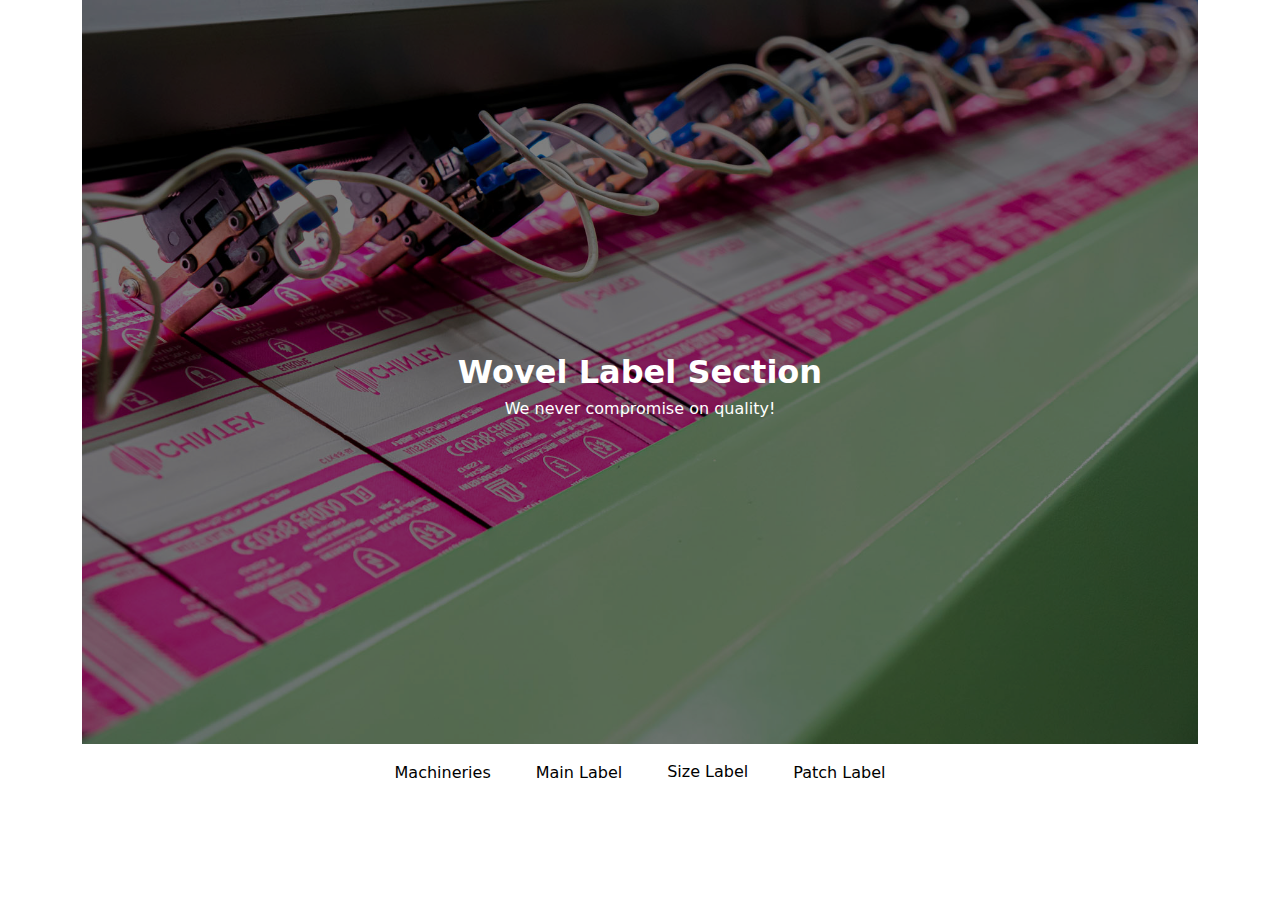
<file: wovel_label_machine.html>
<!DOCTYPE html>
<html>

<head>
    <title>Wovel Label Section</title>
    <meta name="viewport" content="width=device-width, initial-scale=1.0">
    <link rel="stylesheet" href="wovel label section.css">
    <link rel="preconnect" href="https://fonts.googleapis.com">
    <link rel="preconnect" href="https://fonts.gstatic.com" crossorigin>
    <link href="https://fonts.googleapis.com/css2?family=Rajdhani:wght@700&display=swap" rel="stylesheet">
    <link rel="stylesheet" href="css/bootstrap.css">
    <script src="woven label section.js"></script>
</head>

<body>
    <div class="container">
        <div class="coverimage">
            <img src="cover.jpg" class="img-fluid" alt="...">
            <!-- <img src="cover.jpg" alt="" width="100%" height="500px"> -->
        </div>
        <div class="centered covername">
            Wovel Label Section
        </div>
        <div class="bottom_center">
            We never compromise on quality!
        </div>
    </div>
    <section>
        <div class="tab">
            <button class="tablinks" onclick="openCity(event,'Machine')">
                Machineries
            </button>
        </div>
        <div class="tab">
            <button class="tablinks" onclick="openCity(event,'Patch')">
                Main Label
            </button>
        </div>
        <div class="tab">
            <button class="tablinks" onclick="openCity(event,'Size')">
                Size Label
            </button>
        </div>
        <div class="tab">
            <button class="tablinks" onclick="openCity(event,'Main')">
                Patch Label
            </button>
        </div>
    </section>
    <!-- <div class="tab"> -->
        <!-- <a class="btn btn-primary tablinks" href="#" role="button" onclick="openCity(event,'London')">Link</a> -->
        <!-- <button class="btn btn-primary" type="submit">Button</button> -->
        <!-- <input class="btn btn-primary tablinks" type="button" value="Input">
        <input class="btn btn-primary tablinks" type="button" value="Submit">
        <input class="btn btn-primary tablinks" type="button" value="Reset"> -->
        <!-- <button class="tablinks" onclick="openCity(event,'London')">
            Machineries
        </button>
        <button class="tablinks" onclick="openCity(event,'London')">
            Patch Label
        </button>
        <button class="tablinks" onclick="openCity(event,'London')">
            Size Label
        </button>
        <button class="tablinks" onclick="openCity(event,'London')">
            Main Label
        </button>
    </div> -->
    <div id="Machine" class="tabcontent">
        <span class="machinename fadeIn">Woven Label Machine</span>
        <div id="carouselExampleControls" class="carousel slide" data-ride="carousel">
            <div class="carousel-inner">
                <div class="carousel-item active">
                    <img class="d-block w-100" src="cover.jpg" alt="First slide">
                </div>
                <div class="carousel-item">
                    <img class="d-block w-100" src="cover.jpg" alt="Second slide">
                </div>
                <div class="carousel-item">
                    <img class="d-block w-100" src="cover.jpg" alt="Third slide">
                </div>
            </div>
            <a class="carousel-control-prev" href="#carouselExampleControls" role="button" data-slide="prev">
                <span class="carousel-control-prev-icon" aria-hidden="true"></span>
                <span class="sr-only">Previous</span>
            </a>
            <a class="carousel-control-next" href="#carouselExampleControls" role="button" data-slide="next">
                <span class="carousel-control-next-icon" aria-hidden="true"></span>
                <span class="sr-only">Next</span>
            </a>
            <div>
                <span class="machinetitle">
                    Jacob Muller (Brand)
                </span>
            </div>
            <!-- <div>
                <span class="submachinetitle">Brand</span>
            </div> -->
        </div>
        <div class="container text-center">
            <div class="row">
              <div class="col">
                <h3>Switzerland</h3>
                <h5>Country Origin</h5>
              </div>
              <div class="col">
                <h3>MBJ6</h3>
                <h5>Model</h5>
              </div>
              <div class="col">
                <h3>4</h3>
                <h5>Machines</h5>
              </div>
              <div class="col-5">
                <h3>32MM ~ 240000 Pcs</h3>
                <h5>Per Day Production</h5>
              </div>
            </div>
          </div>
          <br>
          <span class="machinename fadeIn">Label Cutting Machine</span>
        <div id="carouselExampleControls" class="carousel slide" data-ride="carousel">
            <div class="carousel-inner">
                <div class="carousel-item active">
                    <img class="d-block w-100" src="cover.jpg" alt="First slide">
                </div>
                <div class="carousel-item">
                    <img class="d-block w-100" src="cover.jpg" alt="Second slide">
                </div>
                <div class="carousel-item">
                    <img class="d-block w-100" src="cover.jpg" alt="Third slide">
                </div>
            </div>
            <a class="carousel-control-prev" href="#carouselExampleControls" role="button" data-slide="prev">
                <span class="carousel-control-prev-icon" aria-hidden="true"></span>
                <span class="sr-only">Previous</span>
            </a>
            <a class="carousel-control-next" href="#carouselExampleControls" role="button" data-slide="next">
                <span class="carousel-control-next-icon" aria-hidden="true"></span>
                <span class="sr-only">Next</span>
            </a>
            <div>
                <span class="machinetitle">
                    32MM ~ 160000 Pcs
                </span>
            </div>
            <!-- <div>
                <span class="submachinetitle">Brand</span>
            </div> -->
        </div>
        <div class="container text-center">
            <div class="row">
              <div class="col-4">
                <h3>Auto Cut & Fold </h3>
                <h5>Machine Name</h5>
              </div>
              <div class="col">
                <h3>4</h3>
                <h5>Machines</h5>
              </div>
              <div class="col">
                <h3>Sunny SP 201</h3>
                <h5>Model</h5>
              </div>
              <div class="col">
                <h3>Taiwan</h3>
                <h5>Country Origin</h5>
              </div>
            </div>
          </div>
    </div>
    <div id="Patch" class="tabcontent">
        <div class="gallery">
            <a target="_blank" href="patch label/field.jpg">
              <img src="patch label/field.jpg" alt="Cinque Terre" width="600" height="400">
            </a>
            <div class="desc">Field & Forrest Outfitters</div>
          </div>
          
          <div class="gallery">
            <a target="_blank" href="patch label/pacific.jpg">
              <img src="patch label/pacific.jpg" alt="Forest" width="600" height="400">
            </a>
            <div class="desc">Pacific Republic Pull & Bear</div>
          </div>
          
          <div class="gallery">
            <a target="_blank" href="patch label/redoute.jpg">
              <img src="patch label/redoute.jpg" alt="Northern Lights" width="600" height="400">
            </a>
            <div class="desc">La Redoute Interieurs</div>
          </div>
          
          <div class="gallery">
            <a target="_blank" href="patch label/teddy.jpg">
              <img src="patch label/teddy.jpg" alt="Mountains" width="600" height="400">
            </a>
            <div class="desc">Teddy Smith</div>
          </div>
          <div class="gallery">
            <a target="_blank" href="patch label/tommy.jpg">
              <img src="patch label/tommy.jpg" alt="Mountains" width="600" height="400">
            </a>
            <div class="desc">Tommy Hilfiger</div>
          </div>
          <div class="gallery">
            <a target="_blank" href="patch label/turkey.jpg">
              <img src="patch label/turkey.jpg" alt="Mountains" width="600" height="400">
            </a>
            <div class="desc">Turkiye</div>
          </div>
          
    </div>
    <div id="Size" class="tabcontent">
        <div class="gallery">
            <a target="_blank" href="size label/banana republic.jpg">
              <img src="size label/banana republic.jpg" alt="Cinque Terre" width="600" height="400">
            </a>
            <div class="desc">Banana Republic</div>
          </div>
          
          <div class="gallery">
            <a target="_blank" href="size label/get away.jpg">
              <img src="size label/get away.jpg" alt="Forest" width="600" height="400">
            </a>
            <div class="desc">Get Away</div>
          </div>
          
          <div class="gallery">
            <a target="_blank" href="size label/mitre.jpg">
              <img src="size label/mitre.jpg" alt="Northern Lights" width="600" height="400">
            </a>
            <div class="desc">Mitre</div>
          </div>
    </div>
    <div id="Main" class="tabcontent">
        <div class="gallery">
            <a target="_blank" href="main label/beach bros.jpg">
              <img src="main label/beach bros.jpg" alt="Cinque Terre" width="600" height="400">
            </a>
            <div class="desc">Beach Bros</div>
          </div>
          
          <div class="gallery">
            <a target="_blank" href="main label/mountain.jpg">
              <img src="main label/mountain.jpg" alt="Forest" width="600" height="400">
            </a>
            <div class="desc">Get Away</div>
          </div>
          
          <div class="gallery">
            <a target="_blank" href="main label/cloth.jpg">
              <img src="main label/cloth.jpg" alt="Northern Lights" width="600" height="400">
            </a>
            <div class="desc">Mitre</div>
          </div>
          <div class="gallery">
            <a target="_blank" href="main label/outdoor.jpg">
              <img src="main label/outdoor.jpg" alt="Northern Lights" width="600" height="400">
            </a>
            <div class="desc">Mitre</div>
          </div>
    </div>
    <script src="https://code.jquery.com/jquery-3.2.1.slim.min.js"
        integrity="sha384-KJ3o2DKtIkvYIK3UENzmM7KCkRr/rE9/Qpg6aAZGJwFDMVNA/GpGFF93hXpG5KkN"
        crossorigin="anonymous"></script>
    <script src="https://cdn.jsdelivr.net/npm/popper.js@1.12.9/dist/umd/popper.min.js"
        integrity="sha384-ApNbgh9B+Y1QKtv3Rn7W3mgPxhU9K/ScQsAP7hUibX39j7fakFPskvXusvfa0b4Q"
        crossorigin="anonymous"></script>
    <script src="https://cdn.jsdelivr.net/npm/bootstrap@4.0.0/dist/js/bootstrap.min.js"
        integrity="sha384-JZR6Spejh4U02d8jOt6vLEHfe/JQGiRRSQQxSfFWpi1MquVdAyjUar5+76PVCmYl"
        crossorigin="anonymous"></script>
</body>

</html>
</file>
<file: wovel label section.css>
.container {
    position: relative;
    text-align: center;
    color: white;
}

.centered {
    position: absolute;
    top: 50%;
    left: 50%;
    transform: translate(-50%, -50%);
}

.coverimage {
    filter: blur(2px);
    filter: brightness(50%);
    /* padding-left: 15%;
    padding-right: 15%; */
}

.covername {
    font-size: xx-large;
    font-weight: 700;
}

.bottom_center {
    position: absolute;
    top: 55%;
    left: 50%;
    transform: translate(-50%, -50%);
}

.tab {
    /*position: relative;*/
    overflow: hidden;
    /*border: 1px solid #ccc;*/
    /*background-color: #f1f1f1;*/

    /* margin-left: 20%;
    margin-right: 20%; */
    margin-top: 2%;
    margin-bottom: 2%;
    justify-content: center;
}

.tab button {
    background-color: inherit;
    border: none;
    outline: none;
    cursor: pointer;
    padding: 14px 20px;
    transition: 0.3s;
    font-size: 100%;
    justify-content: center;
}

.tab button:hover {
    background-color: #1E90FF;
    color: white;
}

.tab button.active {
    background-color: #1E90FF;
    color: white;
}

.tabcontent {
    display: none;
    padding: 6px 12px;
    /* border: 1px solid #ccc; */
    border-top: none;
    animation: fadeEffect 1s;
    -webkit-animation: fadeEffect 1s;
    background-color: #87CEFA;
    margin-left: 5%;
    margin-right: 5%;
}

@-webkit-keyframes fadeEffect {
    from {
        opacity: 0;
    }

    to {
        opacity: 1;
    }
}

@keyframes fadeEffect {
    from {
        opacity: 0;
    }

    to {
        opacity: 1;
    }
}

.machinename {
    font-size: 300%;
    background-color: white;
    color: red;
    border-radius: 5px;
    padding-left: 1%;
    padding-right: 1%;
}

.machinetitle {
    font-size: 300%;
    background-color: red;
    color: white;
    border-radius: 5px;
    padding-left: 1%;
    padding-right: 1%;
}

.submachinetitle {
    font-size: 200%;
    background-color: red;
    color: white;
    border-radius: 5px;
    padding-left: 1%;
    padding-right: 1%;
    padding-top: 1%;
    padding-bottom: 1%;
}
.column{
    font-size: 100%;
}

section{
    display: grid;
    justify-content: center;
    align-content: center;
    gap: 5px;
    grid-auto-flow: column;
}

@media (max-width:482px) {
    .tab button {
        background-color: inherit;
        border: none;
        outline: none;
        cursor: pointer;
        padding: 14px 10px;
        transition: 0.3s;
        font-size: 100%;
        justify-content: center;
    }
}
@media (max-width:402px) {
    .tab button {
        background-color: inherit;
        border: none;
        outline: none;
        cursor: pointer;
        padding: 14px 5px;
        transition: 0.3s;
        font-size: 100%;
        justify-content: center;
    }
}
@media (max-width:362px) {
    .tab button {
        background-color: inherit;
        border: none;
        outline: none;
        cursor: pointer;
        padding: 14px 5px;
        transition: 0.3s;
        font-size: 70%;
        justify-content: center;
    }
}
@media (max-width:269px) {
    .tab button {
        background-color: inherit;
        border: none;
        outline: none;
        cursor: pointer;
        padding: 14px 5px;
        transition: 0.3s;
        font-size: 50%;
        justify-content: center;
    }
}
@media (max-width:208px) {
    .tab button {
        background-color: inherit;
        border: none;
        outline: none;
        cursor: pointer;
        padding: 14px 2px;
        transition: 0.3s;
        font-size: 50%;
        justify-content: center;
    }
}

@media (max-width:767px) {
    .coverimage {
        filter: blur(2px);
        filter: brightness(50%);
        /* padding-left: 15%;
        padding-right: 15%; */
    }
    
    .covername {
        font-size: large;
        font-weight: 700;
    }
    
    .bottom_center {
        position: absolute;
        top: 55%;
        left: 50%;
        transform: translate(-50%, -50%);
        font-size: small;   
    }
}
@media (max-width:385px) {
    .coverimage {
        filter: blur(2px);
        filter: brightness(50%);
        /* padding-left: 15%;
        padding-right: 15%; */
    }
    
    .covername {
        font-size: medium;
        font-weight: 700;
    }
    
    .bottom_center {
        position: absolute;
        top: 55%;
        left: 50%;
        transform: translate(-50%, -50%);
        font-size:xx-small;   
    }
}
@media (max-width:302px) {
    .coverimage {
        filter: blur(2px);
        filter: brightness(50%);
        /* padding-left: 15%;
        padding-right: 15%; */
    }
    
    .covername {
        font-size: small;
        font-weight: 700;
    }
    
    .bottom_center {
        position: absolute;
        top: 55%;
        left: 50%;
        transform: translate(-50%, -50%);
        font-size:xx-small;   
    }
}
@media (max-width:267px) {
    .coverimage {
        filter: blur(2px);
        filter: brightness(50%);
        /* padding-left: 15%;
        padding-right: 15%; */
    }
    
    .covername {
        font-size: small;
        font-weight: 700;
    }
    
    .bottom_center {
        position: absolute;
        top: 55%;
        left: 50%;
        transform: translate(-50%, -50%);
        font-size:45%;   
    }
}
@media (max-width:246px) {
    .coverimage {
        filter: blur(2px);
        filter: brightness(50%);
        /* padding-left: 15%;
        padding-right: 15%; */
    }
    
    .covername {
        font-size: x-small;
        font-weight: 700;
    }
    
    .bottom_center {
        position: absolute;
        top: 55%;
        left: 50%;
        transform: translate(-50%, -50%);
        font-size:45%;   
    }
}
@media (max-width:213px) {
    .coverimage {
        filter: blur(2px);
        filter: brightness(50%);
        /* padding-left: 15%;
        padding-right: 15%; */
    }
    
    .covername {
        font-size: x-small;
        font-weight: 700;
        top: 40%;
    }
    
    .bottom_center {
        position: absolute;
        top: 55%;
        left: 50%;
        transform: translate(-50%, -50%);
        font-size:45%;   
    }
}
@media (max-width:189px) {
    .coverimage {
        filter: blur(2px);
        filter: brightness(50%);
        /* padding-left: 15%;
        padding-right: 15%; */
    }
    
    .covername {
        font-size: xx-small;
        font-weight: 500;
        top: 35%;
    }
    
    .bottom_center {
        position: absolute;
        top: 55%;
        left: 50%;
        transform: translate(-50%, -50%);
        font-size:45%;   
    }
}

@media (max-width:164px) {
    .coverimage {
        filter: blur(2px);
        filter: brightness(50%);
        /* padding-left: 15%;
        padding-right: 15%; */
    }
    
    .covername {
        font-size: xx-small;
        font-weight: 400;
        top: 35%;
    }
    
    .bottom_center {
        position: absolute;
        top: 55%;
        left: 50%;
        transform: translate(-50%, -50%);
        font-size:45%;   
    }
}
@media (max-width:991px) {
    .machinename {
        font-size: 280%;
        background-color: white;
        color: red;
        border-radius: 5px;
        padding-left: 1%;
        padding-right: 1%;
    }
    .machinetitle {
        font-size: 250%;
        background-color: red;
        color: white;
        border-radius: 5px;
        padding-left: 1%;
        padding-right: 1%;
    }
    
    .submachinetitle {
        font-size: 150%;
        background-color: red;
        color: white;
        border-radius: 5px;
        padding-left: 1%;
        padding-right: 1%;
        padding-top: 1%;
        padding-bottom: 1%;
    }
}
@media (max-width:908px) {
    .machinename {
        font-size: 260%;
        background-color: white;
        color: red;
        border-radius: 5px;
        padding-left: 1%;
        padding-right: 1%;
    }
    .machinetitle {
        font-size: 200%;
        background-color: red;
        color: white;
        border-radius: 5px;
        padding-left: 1%;
        padding-right: 1%;
    }
    
    .submachinetitle {
        font-size: 100%;
        background-color: red;
        color: white;
        border-radius: 5px;
        padding-left: 1%;
        padding-right: 1%;
        padding-top: 1%;
        padding-bottom: 1%;
    }
}
@media (max-width:782px) {
    .machinename {
        font-size: 240%;
        background-color: white;
        color: red;
        border-radius: 5px;
        padding-left: 1%;
        padding-right: 1%;
    }
    .machinetitle {
        font-size: 150%;
        background-color: red;
        color: white;
        border-radius: 5px;
        padding-left: 1%;
        padding-right: 1%;
    }
    
    .submachinetitle {
        font-size: 50%;
        background-color: red;
        color: white;
        border-radius: 5px;
        padding-left: 1%;
        padding-right: 1%;
        padding-top: 1%;
        padding-bottom: 1%;
    }
}
@media (max-width:702px) {
    .machinename {
        font-size: 220%;
        background-color: white;
        color: red;
        border-radius: 5px;
        padding-left: 1%;
        padding-right: 1%;
    }
    .machinetitle {
        font-size: 150%;
        background-color: red;
        color: white;
        border-radius: 5px;
        padding-left: 1%;
        padding-right: 1%;
    }
    
    .submachinetitle {
        font-size: 120%;
        background-color: red;
        color: white;
        border-radius: 5px;
        padding-left: 1%;
        padding-right: 1%;
        padding-top: 1%;
        padding-bottom: 1%;
    }
}
@media (max-width:646px) {
    .machinename {
        font-size: 220%;
        background-color: white;
        color: red;
        border-radius: 5px;
        padding-left: 1%;
        padding-right: 1%;
    }
    .machinetitle {
        font-size: 150%;
        background-color: red;
        color: white;
        border-radius: 5px;
        padding-left: 1%;
        padding-right: 1%;
    }
    
    .submachinetitle {
        font-size: 120%;
        background-color: red;
        color: white;
        border-radius: 5px;
        padding-left: 1%;
        padding-right: 1%;
        padding-top: 20%;
        padding-bottom: 20%;
    }
}
@media (max-width:591px) {
    .machinename {
        font-size: 180%;
        background-color: white;
        color: red;
        border-radius: 5px;
        padding-left: 1%;
        padding-right: 1%;
    }
    .machinetitle {
        font-size: 100%;
        background-color: red;
        color: white;
        border-radius: 5px;
        padding-left: 1%;
        padding-right: 1%;
    }
    
    .submachinetitle {
        font-size: 120%;
        background-color: red;
        color: white;
        border-radius: 5px;
        padding-left: 1%;
        padding-right: 1%;
        padding-top: 20%;
        padding-bottom: 20%;
    }
}
@media (max-width:482px) {
    .machinename {
        font-size: 150%;
        background-color: white;
        color: red;
        border-radius: 5px;
        padding-left: 1%;
        padding-right: 1%;
    }
    .machinetitle {
        font-size: 100%;
        background-color: red;
        color: white;
        border-radius: 5px;
        padding-left: 1%;
        padding-right: 1%;
    }
    
    .submachinetitle {
        font-size: 120%;
        background-color: red;
        color: white;
        border-radius: 5px;
        padding-left: 1%;
        padding-right: 1%;
        padding-top: 20%;
        padding-bottom: 20%;
    }
}
@media (max-width:402px) {
    .machinename {
        font-size: 120%;
        background-color: white;
        color: red;
        border-radius: 5px;
        padding-left: 1%;
        padding-right: 1%;
    }
    .machinetitle {
        font-size: 80%;
        background-color: red;
        color: white;
        border-radius: 5px;
        padding-left: 1%;
        padding-right: 1%;
    }
    
    .submachinetitle {
        font-size: 100%;
        background-color: red;
        color: white;
        border-radius: 5px;
        padding-left: 1%;
        padding-right: 1%;
        padding-top: 20%;
        padding-bottom: 20%;
    }
}
@media (max-width:343px) {
    .machinename {
        font-size: 100%;
        background-color: white;
        color: red;
        border-radius: 5px;
        padding-left: 1%;
        padding-right: 1%;
    }
    .machinetitle {
        font-size: 50%;
        background-color: red;
        color: white;
        border-radius: 5px;
        padding-left: 1%;
        padding-right: 1%;
    }
    
    .submachinetitle {
        font-size: 100%;
        background-color: red;
        color: white;
        border-radius: 5px;
        padding-left: 1%;
        padding-right: 1%;
        padding-top: 20%;
        padding-bottom: 20%;
    }
}
@media (max-width:265px) {
    .machinename {
        font-size: 80%;
        background-color: white;
        color: red;
        border-radius: 5px;
        padding-left: 1%;
        padding-right: 1%;
    }
    .machinetitle {
        font-size: 30%;
        background-color: red;
        color: white;
        border-radius: 5px;
        padding-left: 1%;
        padding-right: 1%;
    }
    
    .submachinetitle {
        font-size: 100%;
        background-color: red;
        color: white;
        border-radius: 5px;
        padding-left: 1%;
        padding-right: 1%;
        padding-top: 20%;
        padding-bottom: 20%;
    }
}
div.gallery {
    margin: 5px;
    border: 1px solid #ccc;
    float: left;
    width: 180px;
  }
  
  div.gallery:hover {
    border: 1px solid #777;
  }
  
  div.gallery img {
    width: 100%;
    height: auto;
  }
  
  div.desc {
    padding: 15px;
    text-align: center;
  }
</file>
